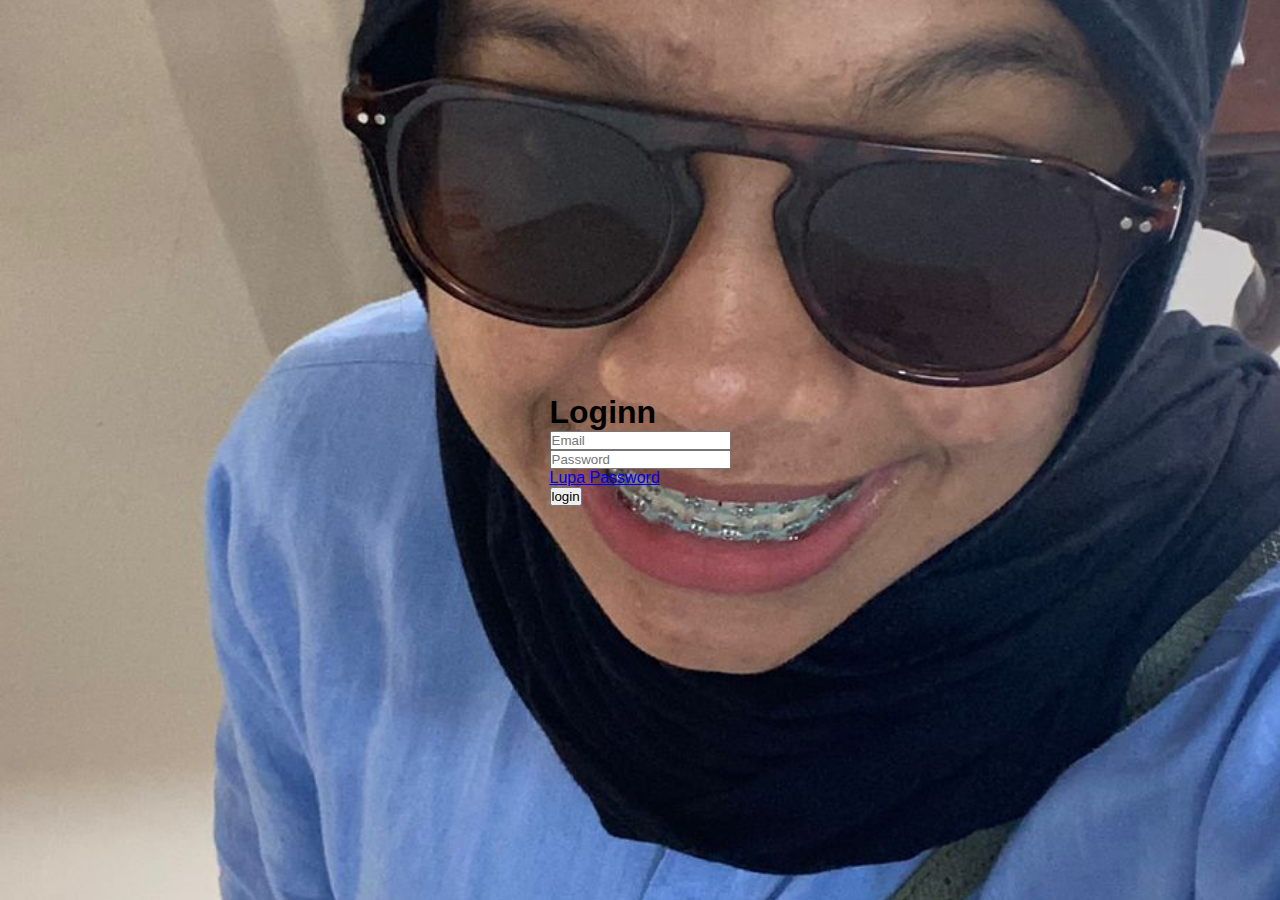
<file: index2.html>
<!DOCTYPE html>
<html lang="en">
<head>
    <meta charset="UTF-8">
    <meta name="viewport" content="width=device-width, initial-scale=1.0">
    <title>Document</title>
    <link rel="stylesheet" href="style1.css">
</head>
<body>
    <div class="login">
        <form action="#">
            <h1>Loginn</h1>
            <div class="email">
                <input type="email" placeholder="Email"
            </div>
            <div class="password">
                <input type="password" placeholder="Password">
            </div>
            <div class="lupapass">
                <a href="#">Lupa Password</a>
            </div>
            <button type="button" class="tombol">login</button>
        </form>
    </div>
</body>
</html>
</file>
<file: style1.css>
*{
    margin: 0;
    padding: 0;
    box-sizing: border-box;
    font-family: sans-serif;
}
body{
    display: flex;
    justify-content: center;
    align-items: center;
    background: url(izzaaaaa.jpg);
    min-height: 100vh;
    background-position: center;
    background-size: cover;
}
</file>
